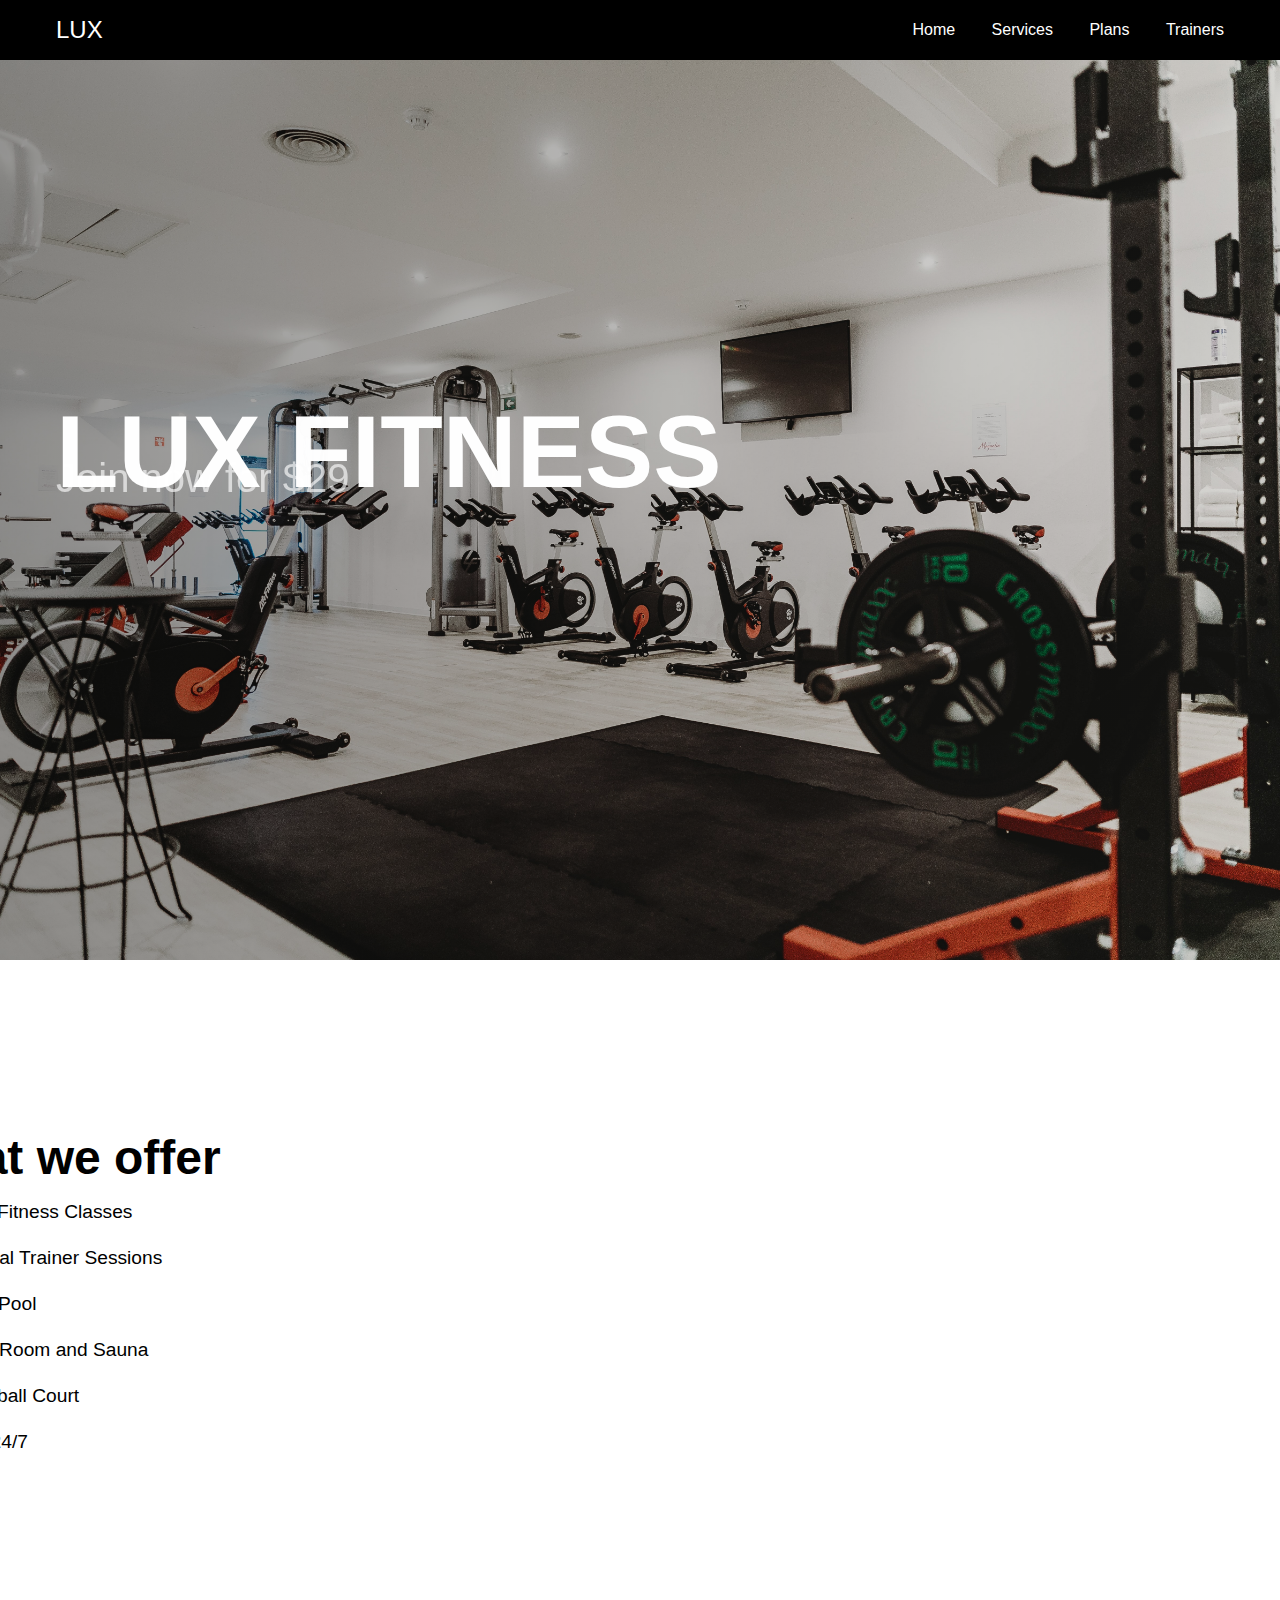
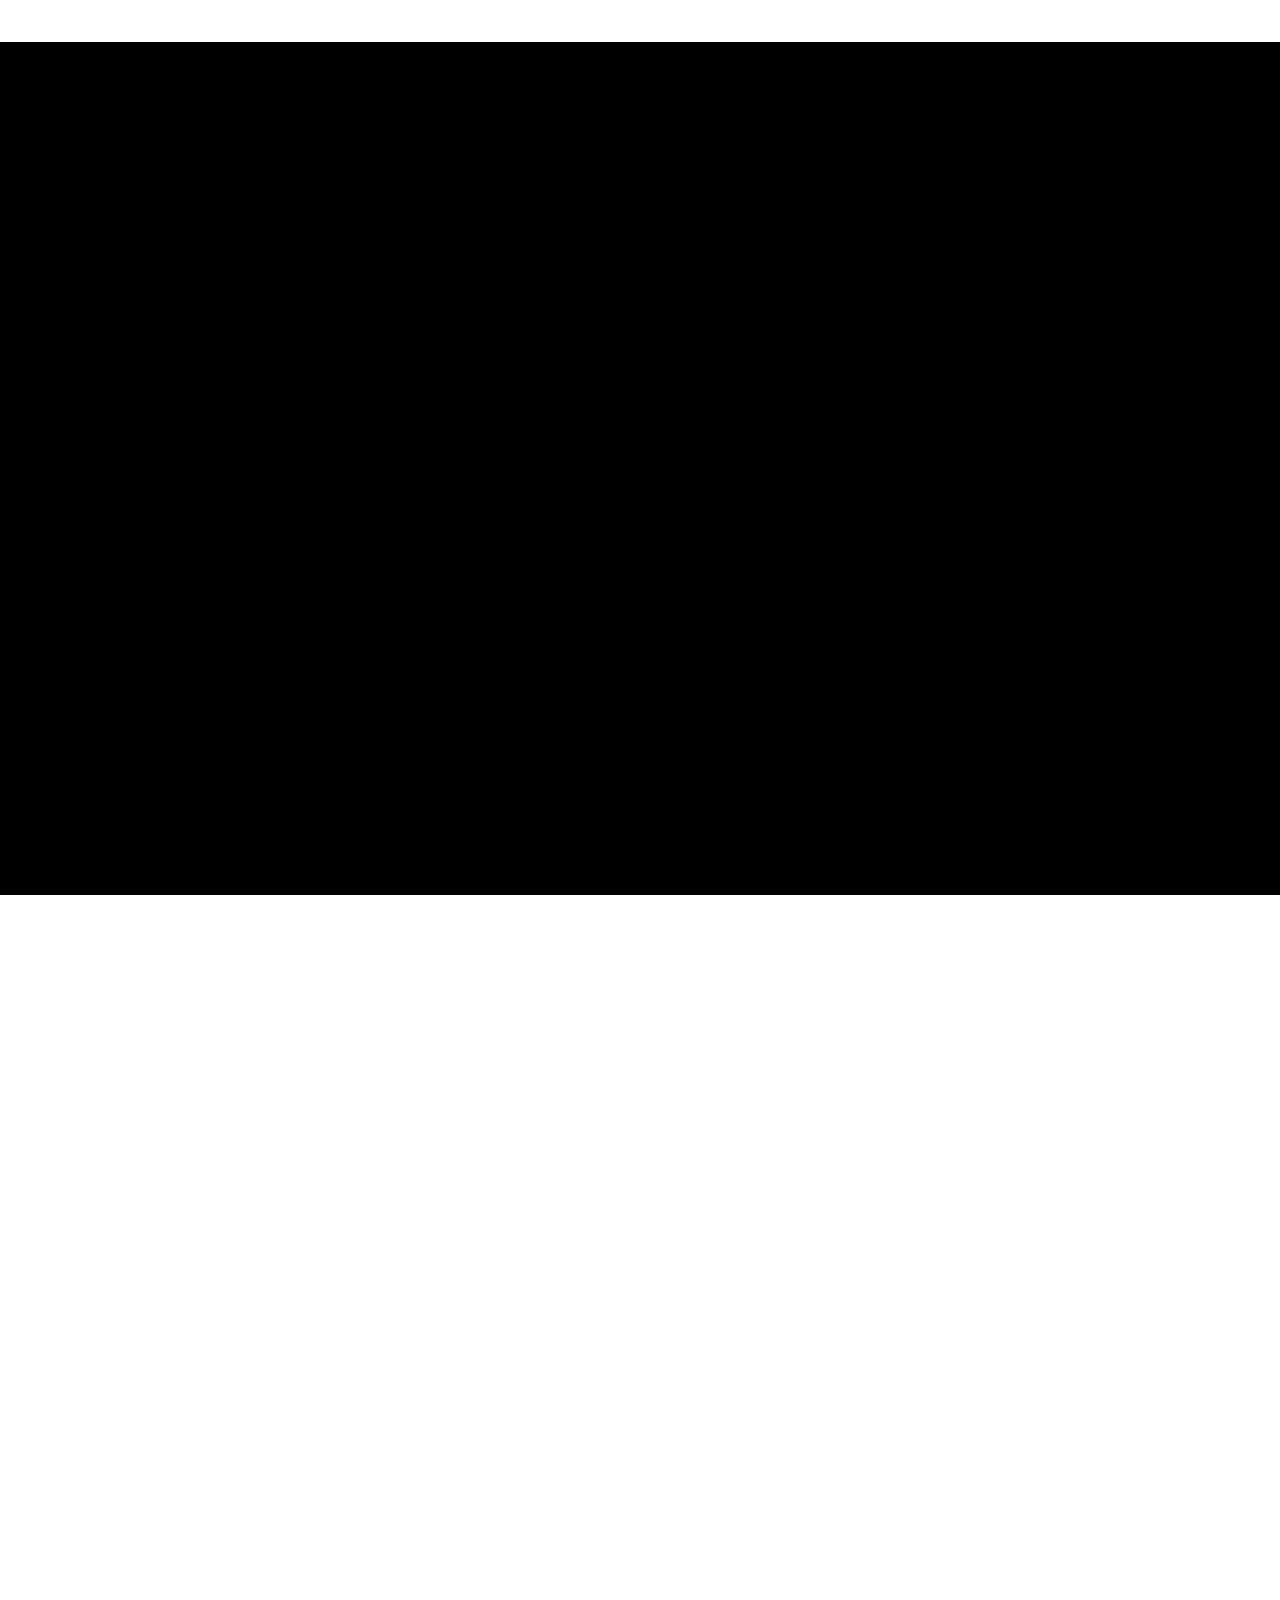
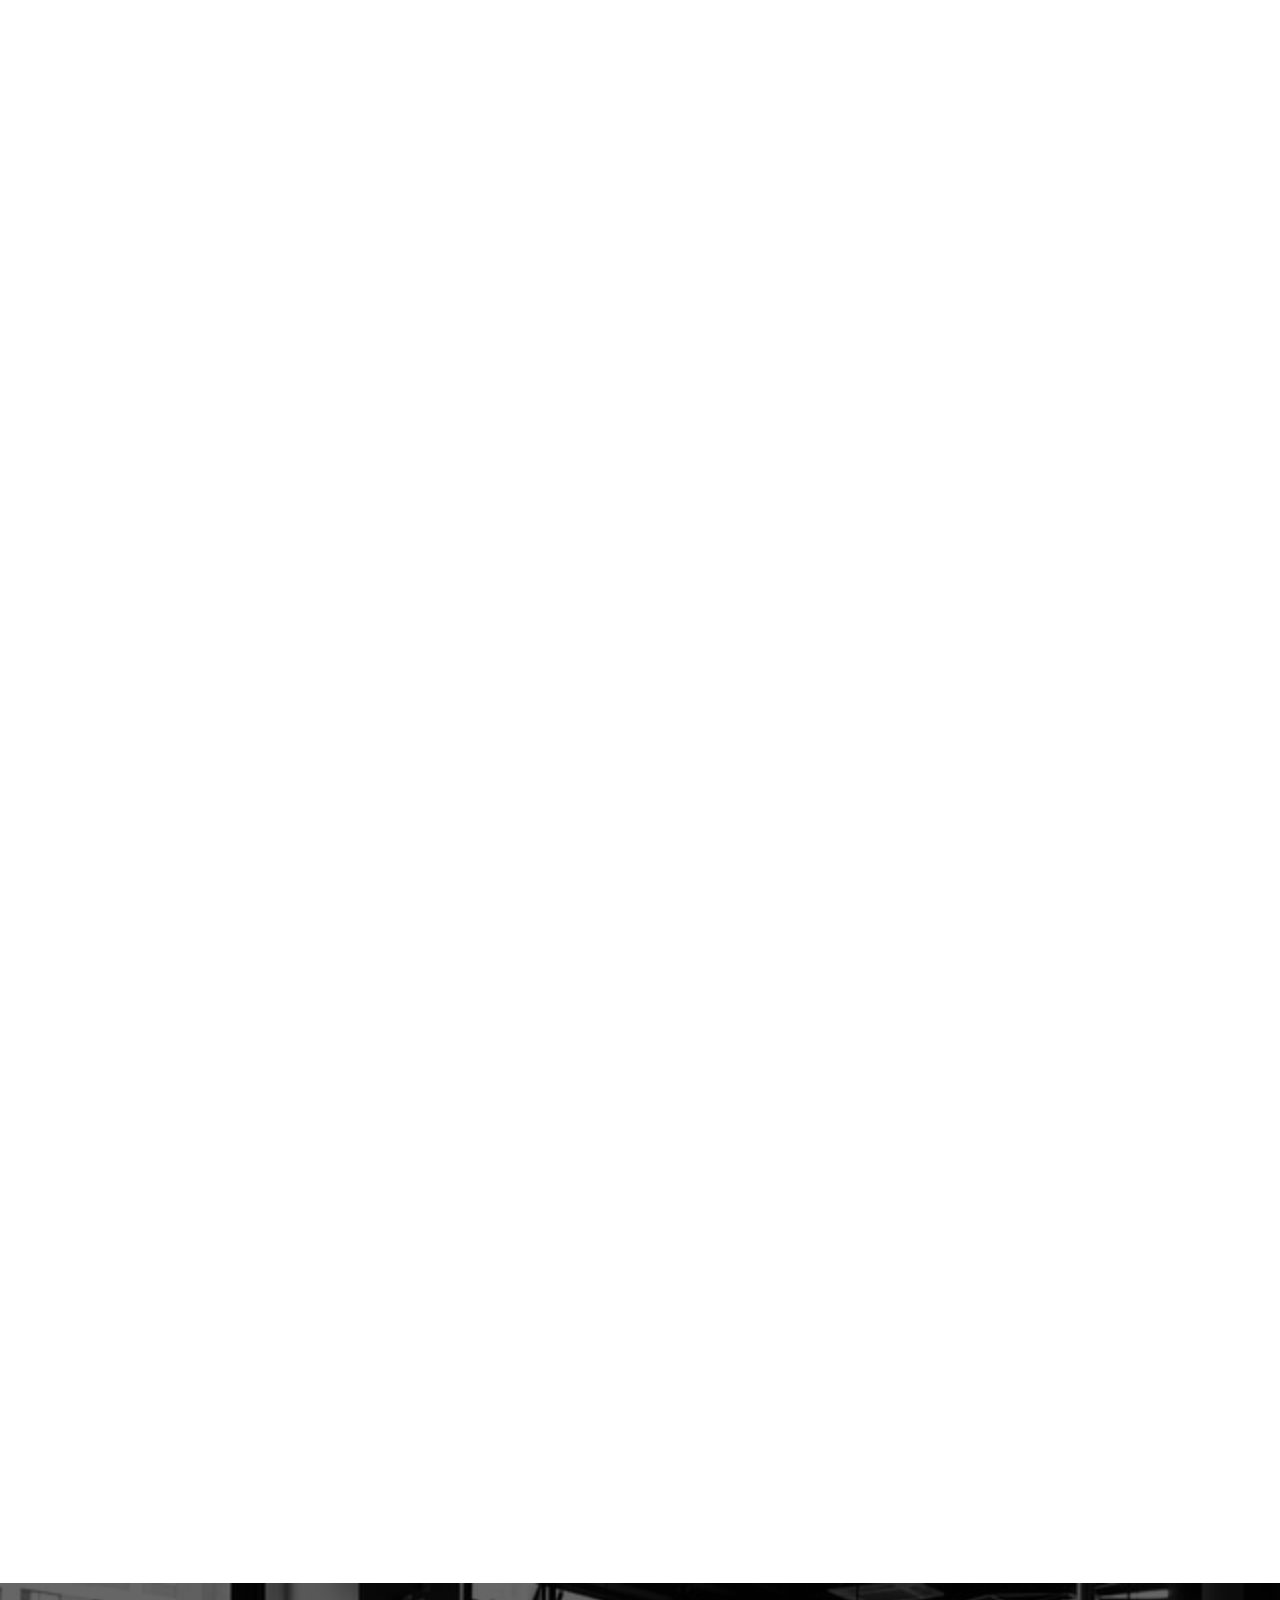
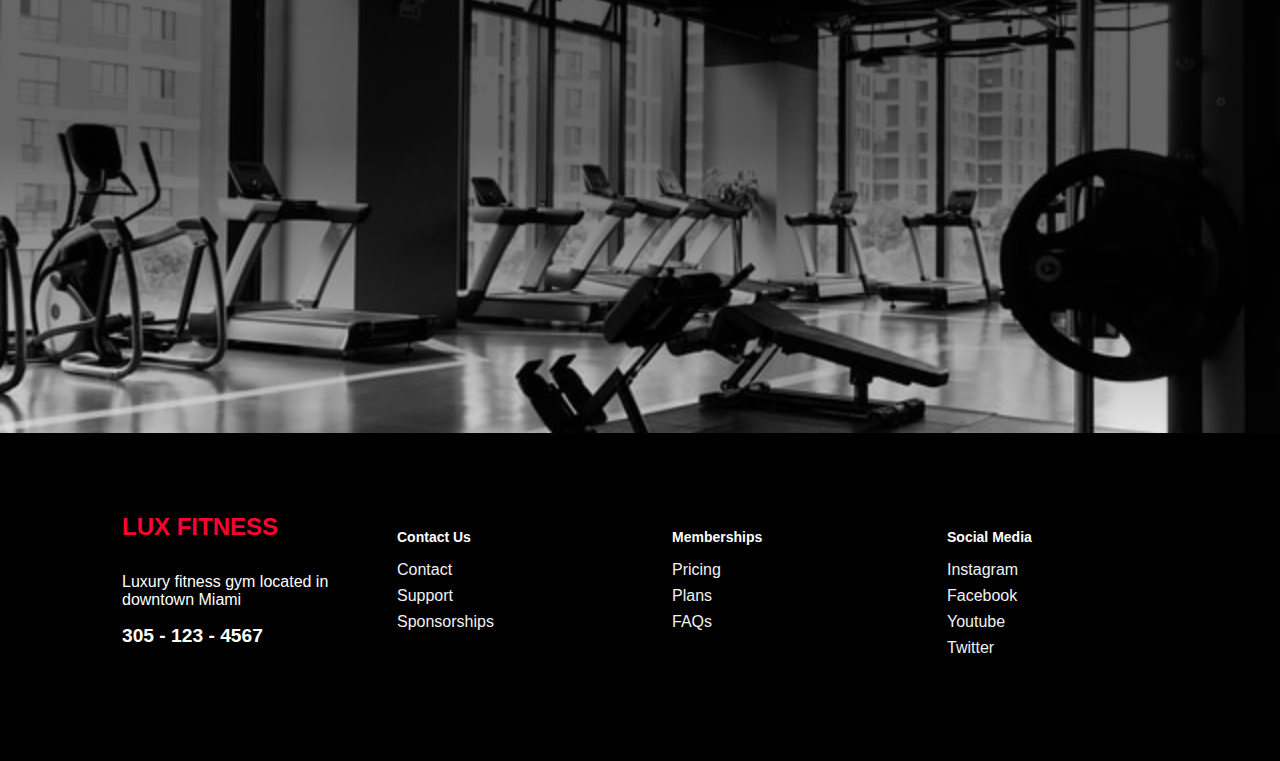
<file: index.html>
<!DOCTYPE html>
<html lang="en">
<head>
    <meta charset="UTF-8">
    <meta http-equiv="X-UA-Compatible" content="IE=edge">
    <meta name="viewport" content="width=device-width, initial-scale=1.0">
    <title>Lux Fitness Gym </title>
    <link rel="stylesheet" href="./fontawesome-free-5.15.3-web/css/all.min.css">
    <link rel="stylesheet" href="style.css">
</head>
<body>
  <!-- Navbar Section -->
  <nav class="navbar js--nav">
      <a href="/" class="navbar__logo">LUX</a>
      <div class="navbar__toggle" id="mobile-menu">
          <span class="bar"></span>
          <span class="bar"></span>
          <span class="bar"></span>
      </div>
      <div class="navbar__menu">
          <a href="/" class="navbar__link">Home</a>
          <a href="/services.html" class="navbar__link">Services</a>
          <a href="/plans.html" class="navbar__link">Plans</a>
          <a href="/trainers.html" class="navbar__link">Trainers</a>
      </div>
  </nav>

  <!-- Hero Section -->
  <div class="hero">
      <div class="hero__content">
          <h1 class="animate-hero">Lux Fitness</h1>
          <p class="animate-hero">Join now for $29</p>
          <a href="#services" class="button animate-hero">Get Started</a>
      </div>
  </div>

  <!-- Services Section -->
  <div class="services js--fixed-nav" id="services">
      <div class="services__container">
          <div class="">
              <p class="topline animate-services">Features</p>
              <h1 class="services__heading animate-services">What we offer</h1>
              <div class="services__features">
                <p class="services__feature animate-services">
                    <i class="fas fa-check-circle"></i> Group Fitness Classes
                </p>
                <p class="services__feature animate-services">
                    <i class="fas fa-check-circle"></i> Personal Trainer Sessions
                </p>
                <p class="services__feature animate-services">
                    <i class="fas fa-check-circle"></i> Indoor Pool
                </p>
                <p class="services__feature animate-services">
                    <i class="fas fa-check-circle"></i> Steam Room and Sauna
                </p>
                <p class="services__feature animate-services">
                    <i class="fas fa-check-circle"></i> Basketball Court
                </p>
                <p class="services__feature animate-services">
                    <i class="fas fa-check-circle"></i> Open 24/7
                </p>
              </div>   
          </div>

          <div>
              <img src="./images/gym-2.jpg" alt="Gym" class="services__img animate-img">
          </div>

      </div>
  </div>

  <!-- Membership Section -->
  <div class="memberships">
      <h1 class="animate-membership">View Our Plans</h1>
      <p class="membership__desc animate-membership">Get started today and get 25% off your first month. </p>
      <div class="membership__wrapper">
          <div class="membership__card animate-card">
              <div class="membership__title">
                  <i class="fas fa-dumbbell card-icon"></i>
                  <h3>Starter</h3>
              </div>
              <div class="membership__perks">
                  <p>Get access to the entire gym</p>
                  <p>$29 per month</p>
              </div>
              <a href="/" class="button">Sign Up</a>
          </div> 
          
          <div class="membership__card animate-card">
              <div class="membership__title">
                  <i class="fas fa-bicycle card-icon"></i>
                  <h3>Silver</h3>
              </div>
              <div class="membership__perks">
                  <p>Get access to the entire gym</p>
                  <p>Group Fitness Classes</p>
                  <p>$49 per month</p>
              </div>
              <a href="/" class="button">Sign Up</a>
          </div> 
          
          <div class="membership__card animate-card">
              <div class="membership__title">
                  <i class="fas fa-dumbbell card-icon"></i>
                  <h3>Gold</h3>
              </div>
              <div class="membership__perks">
                  <p>Get access to the entire gym</p>
                  <p>Group Fitness Classes</p>
                  <p>Private Personal Training</p>
                  <p>$99 per month</p>
              </div>
              <a href="/" class="button">Sign Up</a>
          </div> 
      </div>
  </div>

  <!-- Team Section -->
  <div class="team">
      <div class="team__wrapper">
          <div class="team__text animate-team">
              <p class="topline">Private Coaching</p>
              <h1>Meet our Trainers</h1>
              <p class="team__desc">
                  All of our trainers have over 30 years of experience combined. 
                  Each trainer specializes in strength and mobility workouts. 
              </p>
          </div>
          
          <div class="team__text animate-team">
              <p class="topline">Free Trial</p>
              <h1>7 Day Trial </h1>
              <p class="team__desc">
                  You can work with each trainer for up to 7 days for free in order to see if they are a good fit for your goals.  
              </p>
          </div>

          <div class="team__card animate-team">
              <p>Kyle</p>
              <img src="./images/person-5.jpg" alt="person" class="team__img">
          </div>

          <div class="team__card animate-team">
              <p>Becky</p>
              <img src="./images/person-2.jpg" alt="person" class="team__img">
          </div>

          <div class="team__card animate-team">
              <p>Troy</p>
              <img src="./images/person-7.jpg" alt="person" class="team__img">
          </div>

          <div class="team__card animate-team">
              <p>Kate</p>
              <img src="./images/person-4.jpg" alt="person" class="team__img">
          </div>
      </div>
  </div>

  <!-- Email Section -->
  <div class="email">
      <div class="email__content">
          <h1 class="animate-email">Get Access To Members Only Perks</h1>
          <p class="animate-email">Sign up to our newsletter to get $100 off your first personal training session! </p>
          <form action="#" class="animate-email">
              <div class="form__wrap">
                  <label for="email">
                      <input type="email" placeholder="Enter your email" id="email">
                  </label>
                  <button class="button" type="submit">Sign Up</button>
              </div>
          </form>
      </div>
  </div>

  <!-- Footer Section -->
  <div class="footer">
      <div class="footer__wrapper">
          <div class="footer__desc">
              <h1>LUX FITNESS</h1>
              <p>Luxury fitness gym located in downtown Miami</p>
              <p id="phone">305 - 123 - 4567</p>
          </div>
          <div class="footer__links">
              <h2 class="footer__title">Contact Us</h2>
              <a href="/services.html" class="footer__link">Contact</a>
              <a href="/services.html" class="footer__link">Support</a>
              <a href="/services.html" class="footer__link">Sponsorships</a>
          </div>
      </div>

      <div class="footer__wrapper">
        <div class="footer__links">
            <h2 class="footer__title">Memberships</h2>
            <a href="/services.html" class="footer__link">Pricing</a>
            <a href="/services.html" class="footer__link">Plans</a>
            <a href="/services.html" class="footer__link">FAQs</a>
        </div>

        <div class="footer__links">
            <h2 class="footer__title">Social Media</h2>
            <a href="/services.html" class="footer__link">Instagram</a>
            <a href="/services.html" class="footer__link">Facebook</a>
            <a href="/services.html" class="footer__link">Youtube</a>
            <a href="/services.html" class="footer__link">Twitter</a>
        </div>
      </div>
  </div>

  <script src="./jquery-3.5.1.min.js"></script>
  <script src="./jquery.waypoints.min.js"></script>
  <script src="./gsap-minified/gsap.min.js"></script>
  <script src="./gsap-minified/ScrollTrigger.min.js"></script>
  <script src="./gsap-minified/ScrollToPlugin.min.js"></script>
  <script src="app.js"></script>
</body>
</html>
</file>
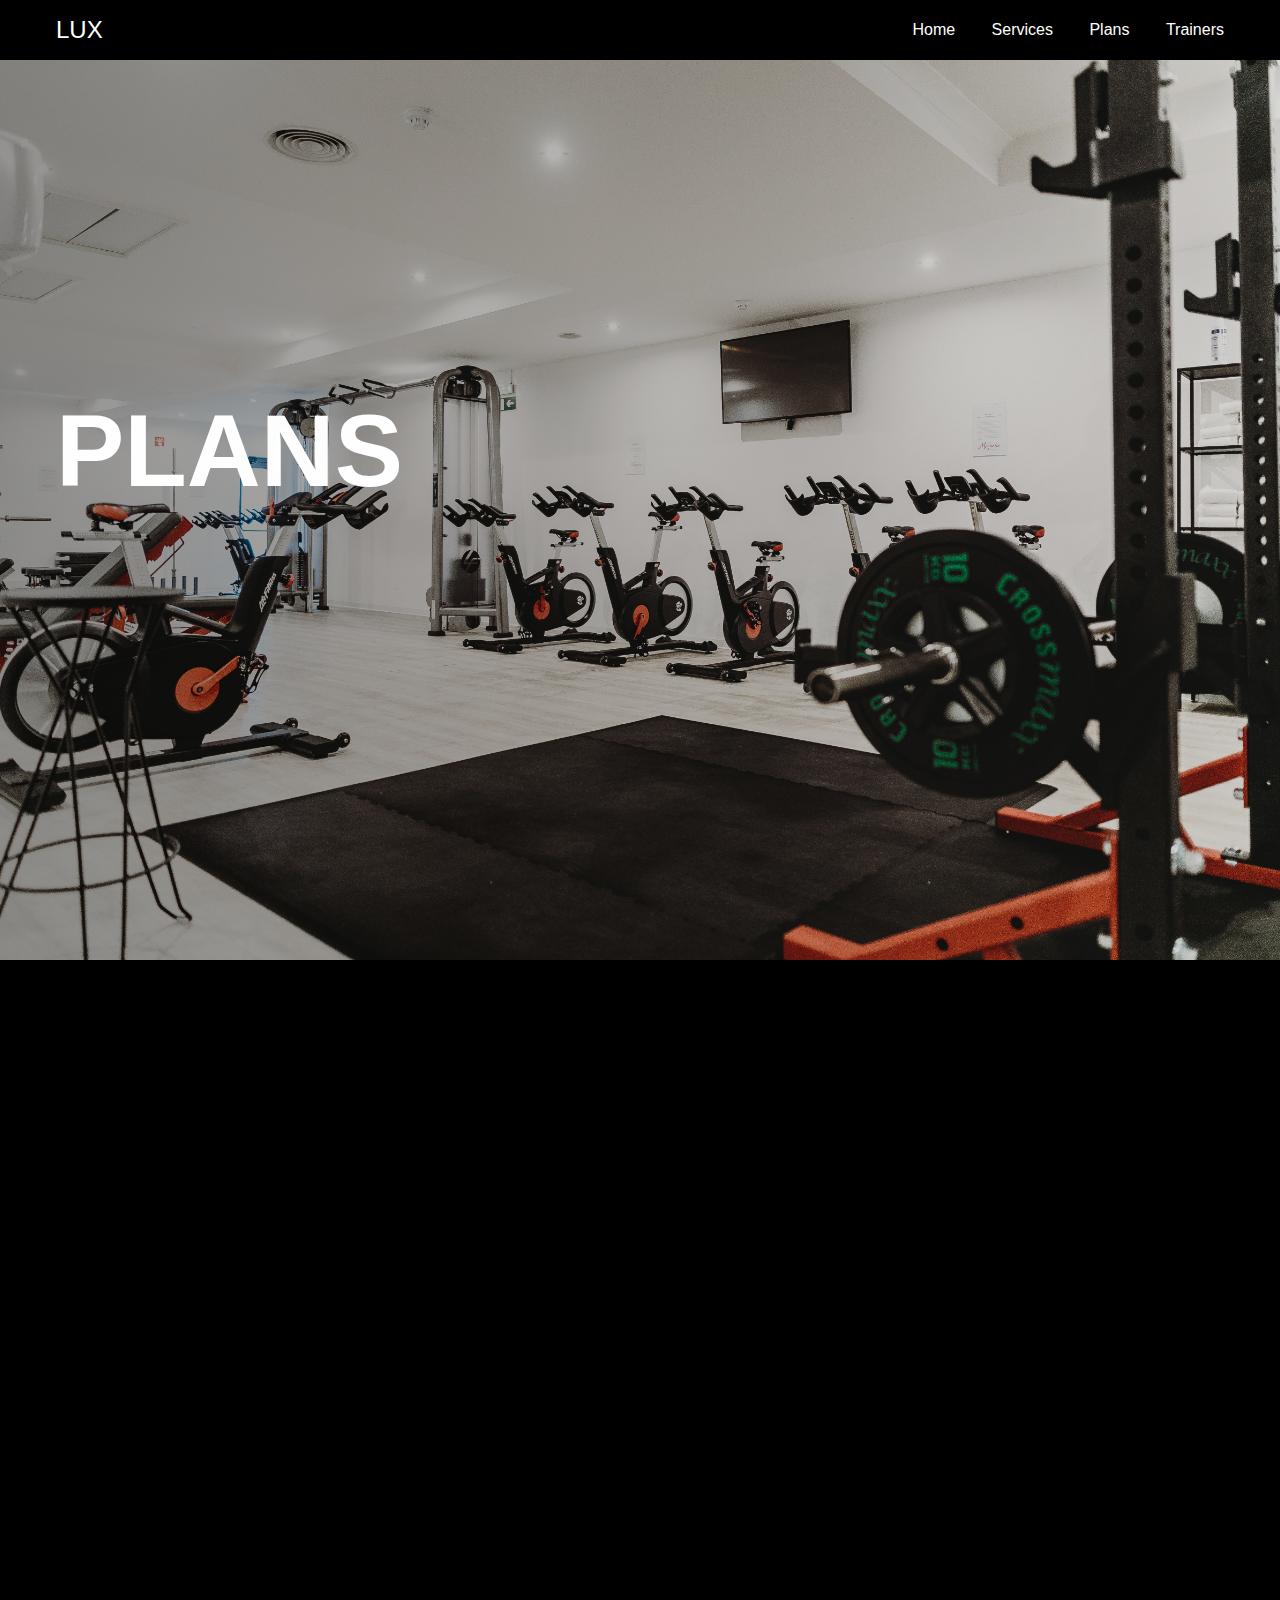
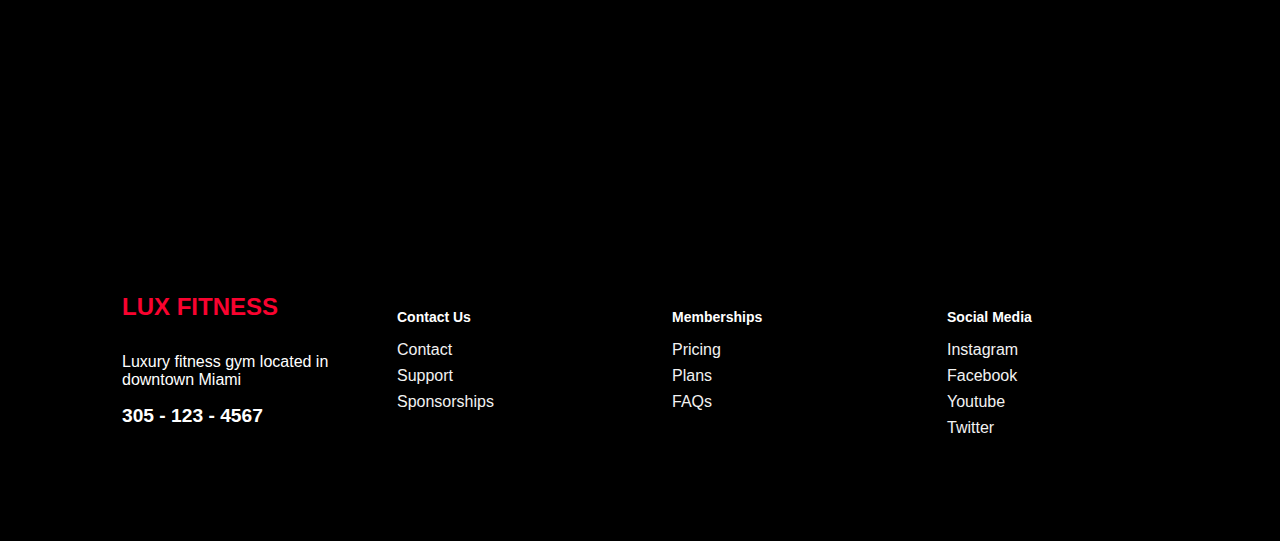
<file: plans.html>
<!DOCTYPE html>
<html lang="en">
<head>
    <meta charset="UTF-8">
    <meta http-equiv="X-UA-Compatible" content="IE=edge">
    <meta name="viewport" content="width=device-width, initial-scale=1.0">
    <title>Lux Fitness Gym </title>
    <link rel="stylesheet" href="./fontawesome-free-5.15.3-web/css/all.min.css">
    <link rel="stylesheet" href="style.css">
</head>
<body>
  <!-- Navbar Section -->
  <nav class="navbar js--nav">
      <a href="/" class="navbar__logo">LUX</a>
      <div class="navbar__toggle" id="mobile-menu">
          <span class="bar"></span>
          <span class="bar"></span>
          <span class="bar"></span>
      </div>
      <div class="navbar__menu">
          <a href="/" class="navbar__link">Home</a>
          <a href="/services.html" class="navbar__link">Services</a>
          <a href="/plans.html" class="navbar__link">Plans</a>
          <a href="/trainers.html" class="navbar__link">Trainers</a>
      </div>
  </nav>

   <!-- Hero Section -->
    <div class="hero">
        <div class="hero__content">
            <h1 class="animate-hero">PLANS</h1>
            <p class="animate-hero">&nbsp;</p>
            <a href="#memberships" class="button animate-hero"><i class="fas fa-angle-double-down"></i></a>
        </div>
    </div>

    
    <!-- Membership Section -->
    <div class="memberships js--fixed-nav" id="memberships">
        <h1 class="animate-membership">View Our Plans</h1>
        <p class="membership__desc animate-membership">Get started today and get 25% off your first month. </p>
        <div class="membership__wrapper">
            <div class="membership__card animate-card">
                <div class="membership__title">
                    <i class="fas fa-dumbbell card-icon"></i>
                    <h3>Starter</h3>
                </div>
                <div class="membership__perks">
                    <p>Get access to the entire gym</p>
                    <p>$29 per month</p>
                </div>
                <a href="/" class="button">Sign Up</a>
            </div> 
            
            <div class="membership__card animate-card">
                <div class="membership__title">
                    <i class="fas fa-bicycle card-icon"></i>
                    <h3>Silver</h3>
                </div>
                <div class="membership__perks">
                    <p>Get access to the entire gym</p>
                    <p>Group Fitness Classes</p>
                    <p>$49 per month</p>
                </div>
                <a href="/" class="button">Sign Up</a>
            </div> 
            
            <div class="membership__card animate-card">
                <div class="membership__title">
                    <i class="fas fa-dumbbell card-icon"></i>
                    <h3>Gold</h3>
                </div>
                <div class="membership__perks">
                    <p>Get access to the entire gym</p>
                    <p>Group Fitness Classes</p>
                    <p>Private Personal Training</p>
                    <p>$99 per month</p>
                </div>
                <a href="/" class="button">Sign Up</a>
            </div> 
        </div>
    </div>
  
 

  <!-- Footer Section -->
  <div class="footer">
      <div class="footer__wrapper">
          <div class="footer__desc">
              <h1>LUX FITNESS</h1>
              <p>Luxury fitness gym located in downtown Miami</p>
              <p id="phone">305 - 123 - 4567</p>
          </div>
          <div class="footer__links">
              <h2 class="footer__title">Contact Us</h2>
              <a href="/services.html" class="footer__link">Contact</a>
              <a href="/services.html" class="footer__link">Support</a>
              <a href="/services.html" class="footer__link">Sponsorships</a>
          </div>
      </div>

      <div class="footer__wrapper">
        <div class="footer__links">
            <h2 class="footer__title">Memberships</h2>
            <a href="/services.html" class="footer__link">Pricing</a>
            <a href="/services.html" class="footer__link">Plans</a>
            <a href="/services.html" class="footer__link">FAQs</a>
        </div>

        <div class="footer__links">
            <h2 class="footer__title">Social Media</h2>
            <a href="/services.html" class="footer__link">Instagram</a>
            <a href="/services.html" class="footer__link">Facebook</a>
            <a href="/services.html" class="footer__link">Youtube</a>
            <a href="/services.html" class="footer__link">Twitter</a>
        </div>
      </div>
  </div>

  <script src="./jquery-3.5.1.min.js"></script>
  <script src="./jquery.waypoints.min.js"></script>
  <script src="./gsap-minified/gsap.min.js"></script>
  <script src="./gsap-minified/ScrollTrigger.min.js"></script>
  <script src="./gsap-minified/ScrollToPlugin.min.js"></script>
  <script src="app.js"></script>
</body>
</html>
</file>
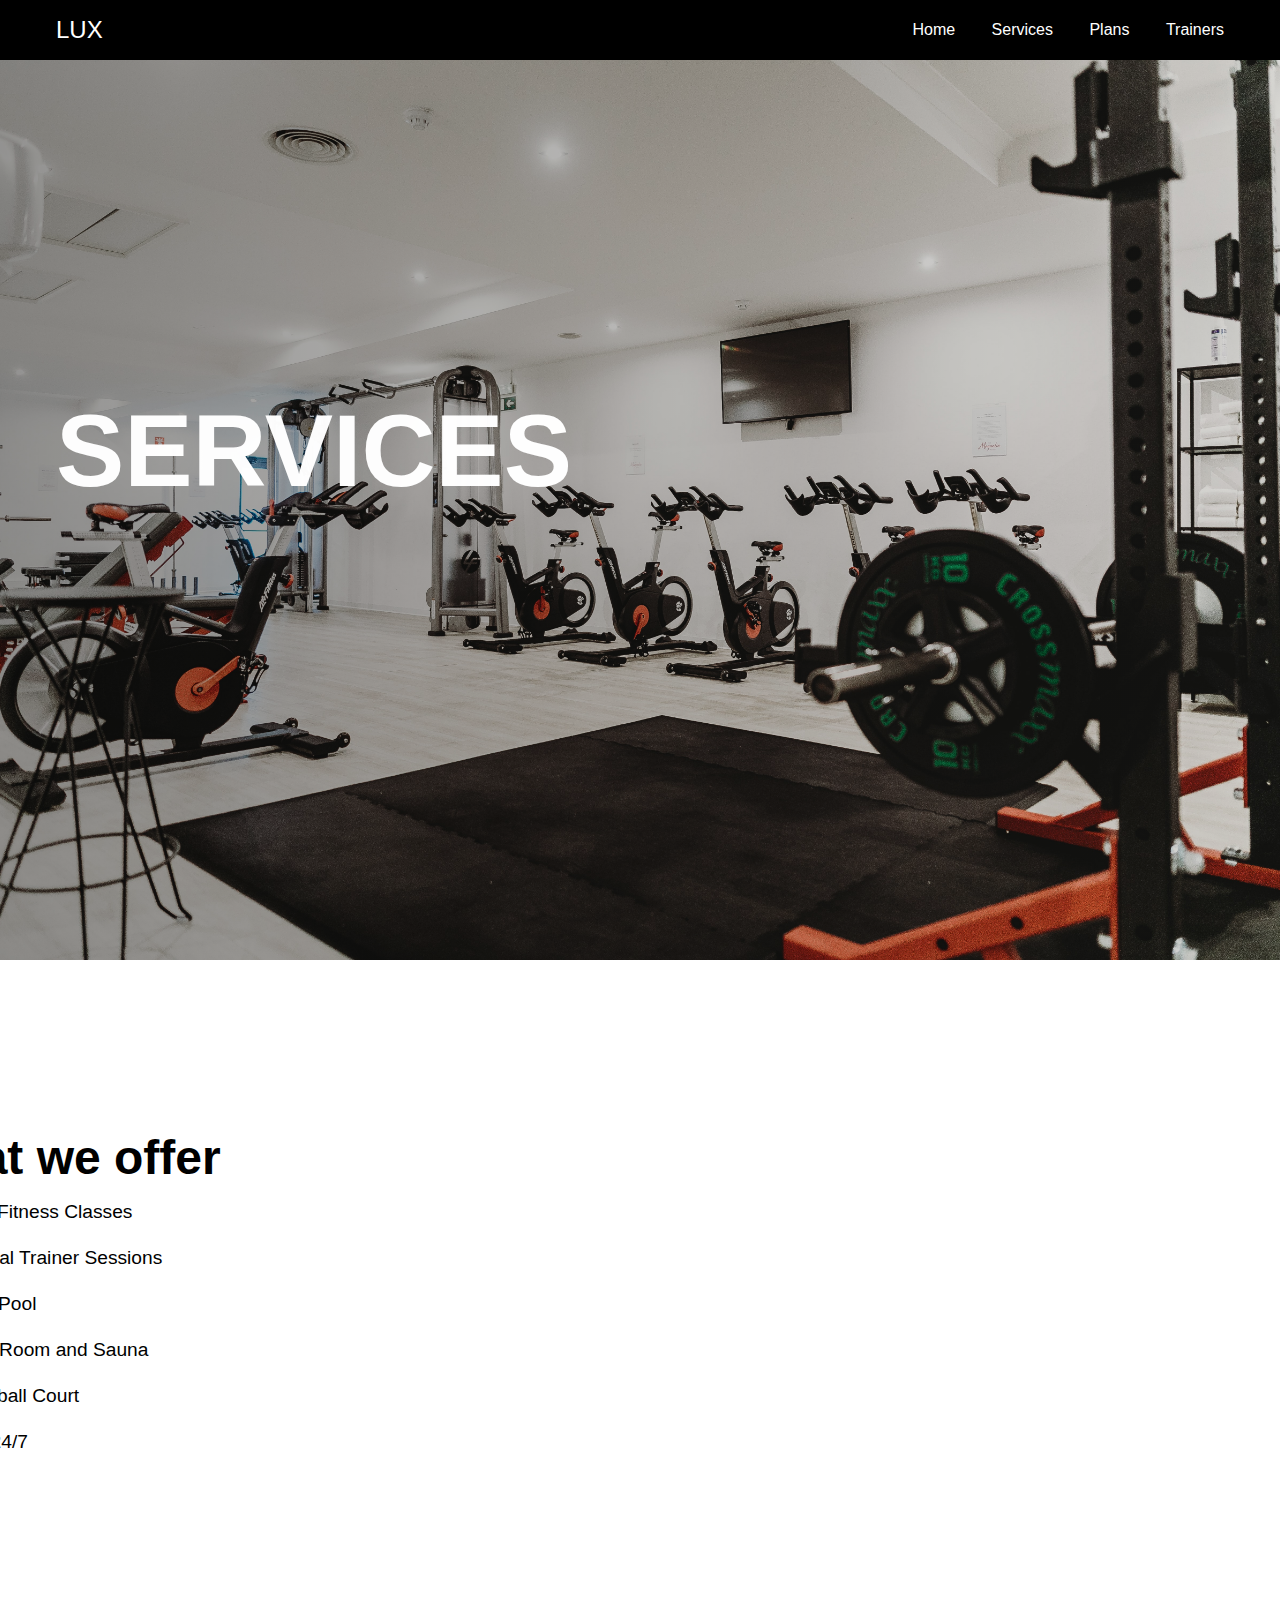
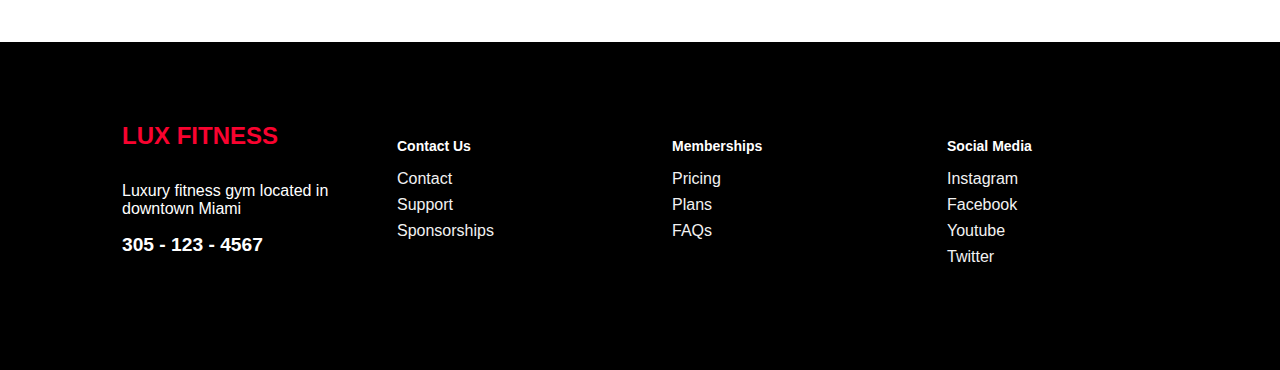
<file: services.html>
<!DOCTYPE html>
<html lang="en">
<head>
    <meta charset="UTF-8">
    <meta http-equiv="X-UA-Compatible" content="IE=edge">
    <meta name="viewport" content="width=device-width, initial-scale=1.0">
    <title>Lux Fitness Gym </title>
    <link rel="stylesheet" href="./fontawesome-free-5.15.3-web/css/all.min.css">
    <link rel="stylesheet" href="style.css">
</head>
<body>
  <!-- Navbar Section -->
  <nav class="navbar js--nav">
      <a href="/" class="navbar__logo">LUX</a>
      <div class="navbar__toggle" id="mobile-menu">
          <span class="bar"></span>
          <span class="bar"></span>
          <span class="bar"></span>
      </div>
      <div class="navbar__menu">
          <a href="/" class="navbar__link">Home</a>
          <a href="/services.html" class="navbar__link">Services</a>
          <a href="/plans.html" class="navbar__link">Plans</a>
          <a href="/trainers.html" class="navbar__link">Trainers</a>
      </div>
  </nav>

  <!-- Hero Section -->
    <div class="hero">
        <div class="hero__content">
            <h1 class="animate-hero">Services</h1>
            <p class="animate-hero">&nbsp;</p>
            <a href="#services" class="button animate-hero link-services-below"><i class="fas fa-angle-double-down"></i></a>
        </div>
    </div>

    <!-- Services Section -->
    <div class="services js--fixed-nav" id="services">
        <div class="services__container">
            <div class="">
                <p class="topline animate-services">Features</p>
                <h1 class="services__heading animate-services">What we offer</h1>
                <div class="services__features">
                <p class="services__feature animate-services">
                    <i class="fas fa-check-circle"></i> Group Fitness Classes
                </p>
                <p class="services__feature animate-services">
                    <i class="fas fa-check-circle"></i> Personal Trainer Sessions
                </p>
                <p class="services__feature animate-services">
                    <i class="fas fa-check-circle"></i> Indoor Pool
                </p>
                <p class="services__feature animate-services">
                    <i class="fas fa-check-circle"></i> Steam Room and Sauna
                </p>
                <p class="services__feature animate-services">
                    <i class="fas fa-check-circle"></i> Basketball Court
                </p>
                <p class="services__feature animate-services">
                    <i class="fas fa-check-circle"></i> Open 24/7
                </p>
                </div>   
            </div>

            <div>
                <img src="./images/gym-2.jpg" alt="Gym" class="services__img animate-img">
            </div>

        </div>
    </div>

  
 

  <!-- Footer Section -->
  <div class="footer">
      <div class="footer__wrapper">
          <div class="footer__desc">
              <h1>LUX FITNESS</h1>
              <p>Luxury fitness gym located in downtown Miami</p>
              <p id="phone">305 - 123 - 4567</p>
          </div>
          <div class="footer__links">
              <h2 class="footer__title">Contact Us</h2>
              <a href="/services.html" class="footer__link">Contact</a>
              <a href="/services.html" class="footer__link">Support</a>
              <a href="/services.html" class="footer__link">Sponsorships</a>
          </div>
      </div>

      <div class="footer__wrapper">
        <div class="footer__links">
            <h2 class="footer__title">Memberships</h2>
            <a href="/services.html" class="footer__link">Pricing</a>
            <a href="/services.html" class="footer__link">Plans</a>
            <a href="/services.html" class="footer__link">FAQs</a>
        </div>

        <div class="footer__links">
            <h2 class="footer__title">Social Media</h2>
            <a href="/services.html" class="footer__link">Instagram</a>
            <a href="/services.html" class="footer__link">Facebook</a>
            <a href="/services.html" class="footer__link">Youtube</a>
            <a href="/services.html" class="footer__link">Twitter</a>
        </div>
      </div>
  </div>

  <script src="./jquery-3.5.1.min.js"></script>
  <script src="./jquery.waypoints.min.js"></script>
  <script src="./gsap-minified/gsap.min.js"></script>
  <script src="./gsap-minified/ScrollTrigger.min.js"></script>
  <script src="./gsap-minified/ScrollToPlugin.min.js"></script>
  <script src="app.js"></script>
</body>
</html>
</file>
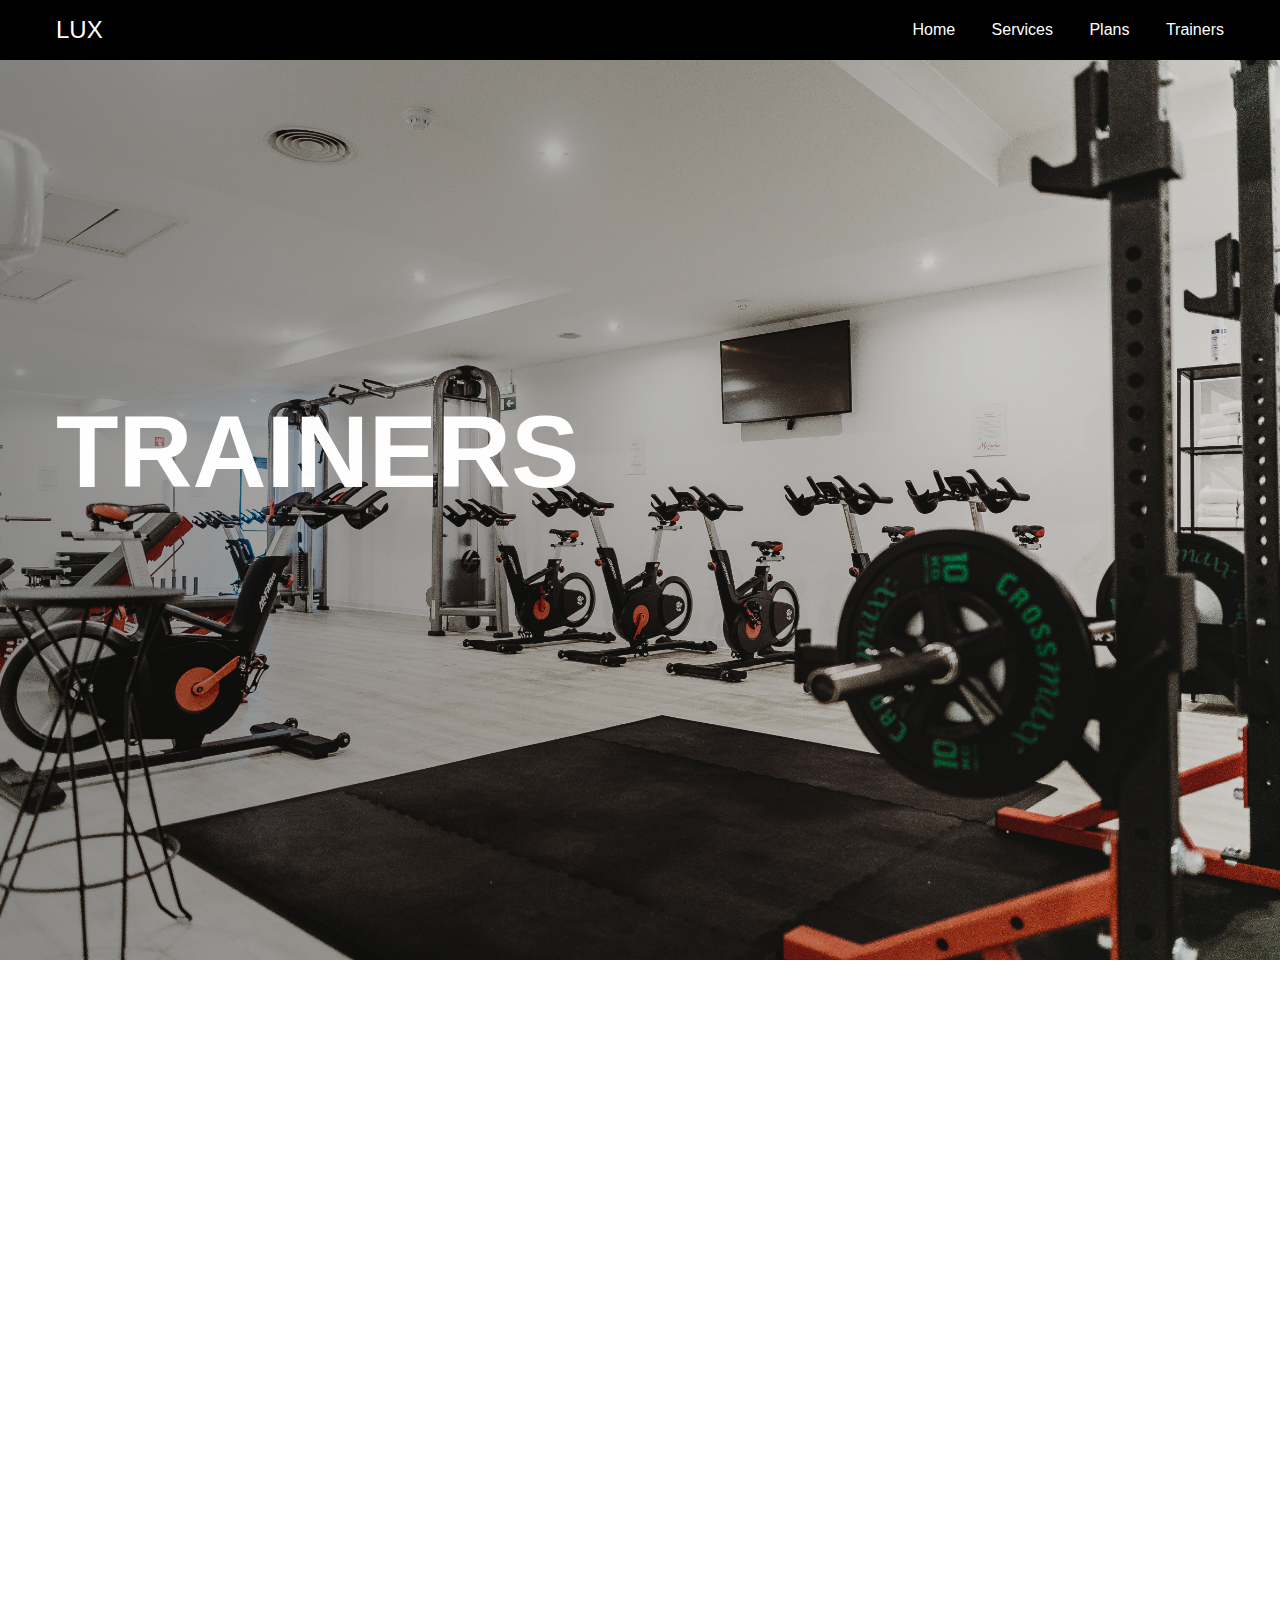
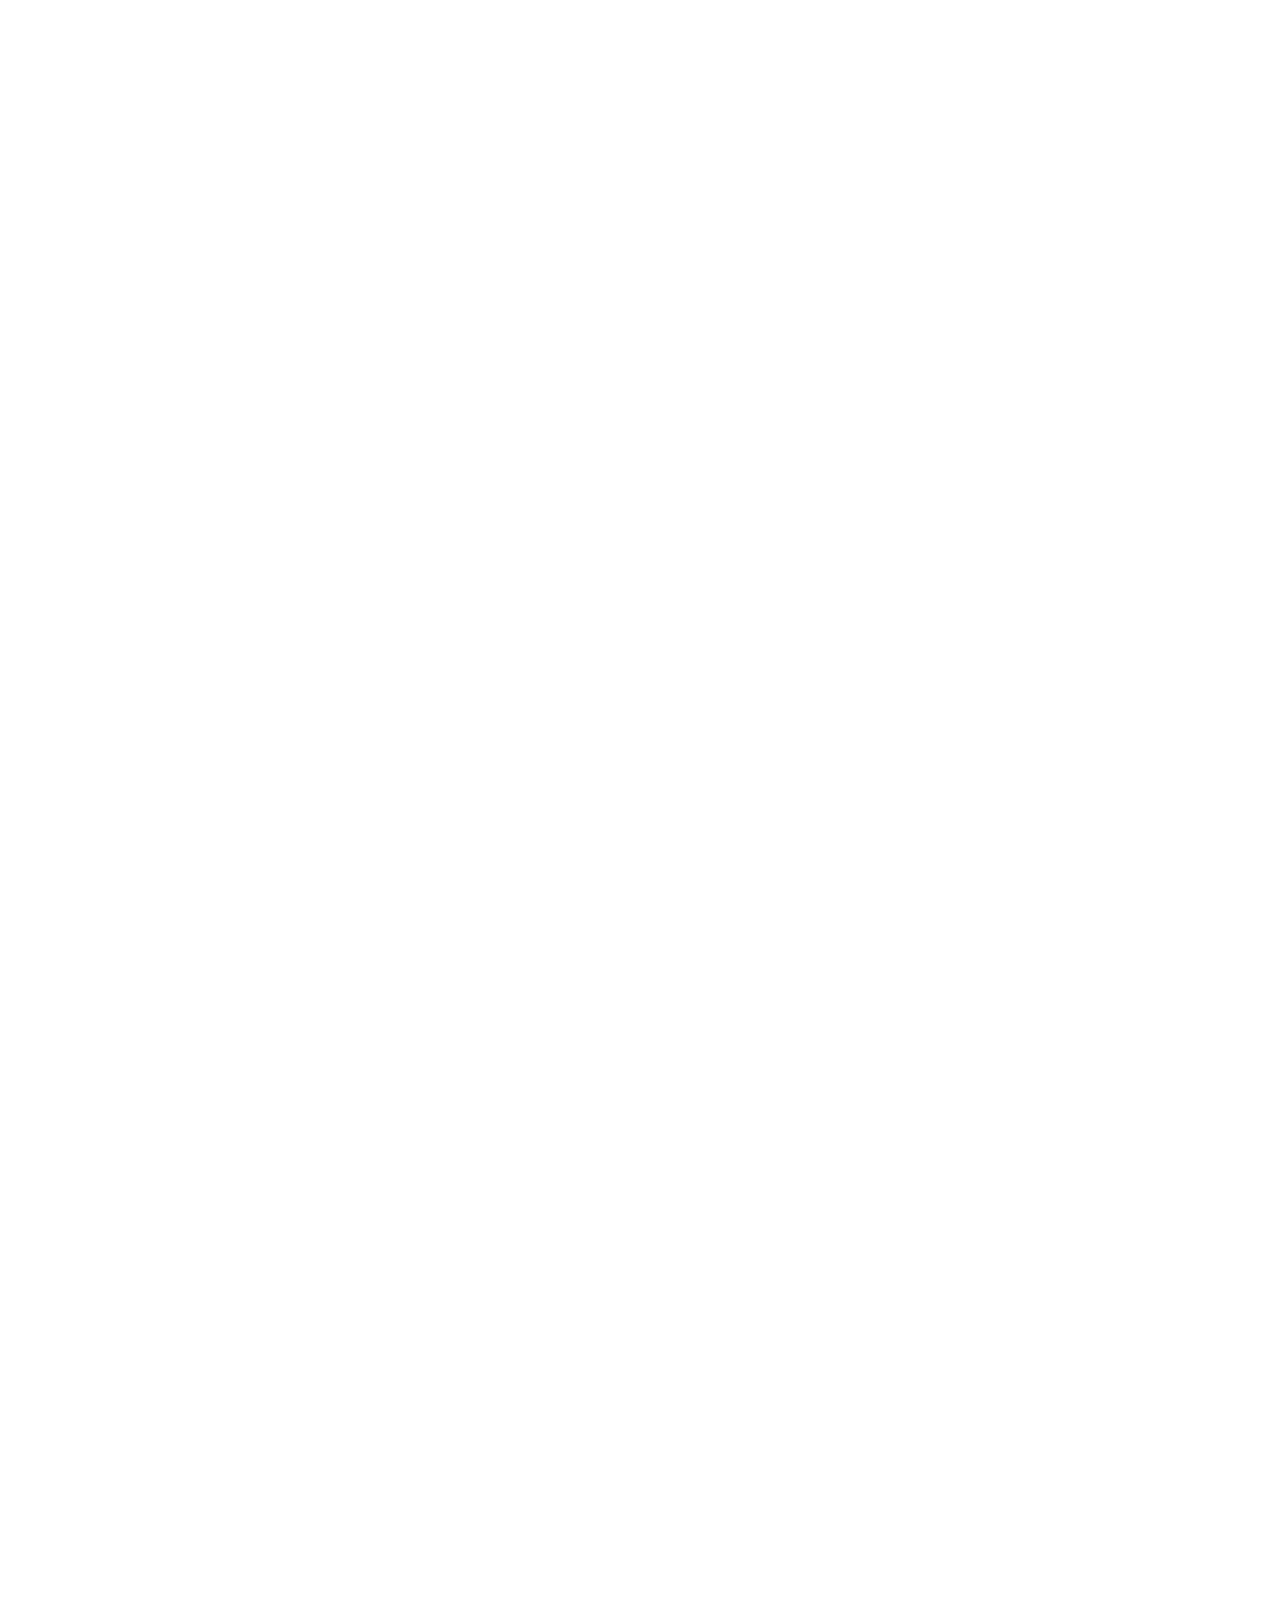
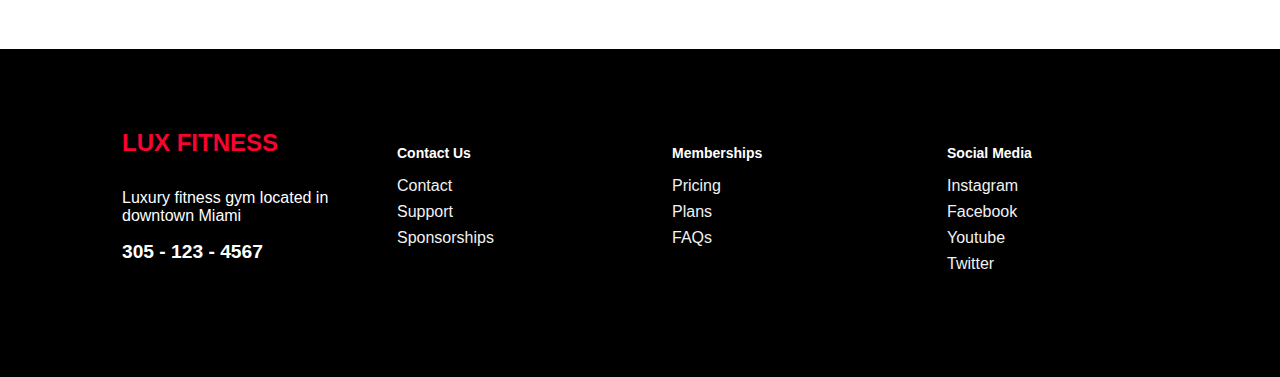
<file: trainers.html>
<!DOCTYPE html>
<html lang="en">
<head>
    <meta charset="UTF-8">
    <meta http-equiv="X-UA-Compatible" content="IE=edge">
    <meta name="viewport" content="width=device-width, initial-scale=1.0">
    <title>Lux Fitness Gym </title>
    <link rel="stylesheet" href="./fontawesome-free-5.15.3-web/css/all.min.css">
    <link rel="stylesheet" href="style.css">
</head>
<body>
  <!-- Navbar Section -->
  <nav class="navbar js--nav">
      <a href="/" class="navbar__logo">LUX</a>
      <div class="navbar__toggle" id="mobile-menu">
          <span class="bar"></span>
          <span class="bar"></span>
          <span class="bar"></span>
      </div>
      <div class="navbar__menu">
          <a href="/" class="navbar__link">Home</a>
          <a href="/services.html" class="navbar__link">Services</a>
          <a href="/plans.html" class="navbar__link">Plans</a>
          <a href="/trainers.html" class="navbar__link">Trainers</a>
      </div>
  </nav>

  <!-- Hero Section -->
    <div class="hero">
        <div class="hero__content">
            <h1 class="animate-hero">Trainers</h1>
            <p class="animate-hero">&nbsp;</p>
            <a href="#team" class="button animate-hero"><i class="fas fa-angle-double-down"></i></a>
        </div>
    </div>

    <!-- Team Section -->
    <div class="team js--fixed-nav" id="team">
        <div class="team__wrapper">
            <div class="team__text animate-team">
                <p class="topline">Private Coaching</p>
                <h1>Meet our Trainers</h1>
                <p class="team__desc">
                    All of our trainers have over 30 years of experience combined. 
                    Each trainer specializes in strength and mobility workouts. 
                </p>
            </div>
            
            <div class="team__text animate-team">
                <p class="topline">Free Trial</p>
                <h1>7 Day Trial </h1>
                <p class="team__desc">
                    You can work with each trainer for up to 7 days for free in order to see if they are a good fit for your goals.  
                </p>
            </div>
  
            <div class="team__card animate-team">
                <p>Kyle</p>
                <img src="./images/person-5.jpg" alt="person" class="team__img">
            </div>
  
            <div class="team__card animate-team">
                <p>Becky</p>
                <img src="./images/person-2.jpg" alt="person" class="team__img">
            </div>
  
            <div class="team__card animate-team">
                <p>Troy</p>
                <img src="./images/person-7.jpg" alt="person" class="team__img">
            </div>
  
            <div class="team__card animate-team">
                <p>Kate</p>
                <img src="./images/person-4.jpg" alt="person" class="team__img">
            </div>
        </div>
    </div>
  
 

  <!-- Footer Section -->
  <div class="footer">
      <div class="footer__wrapper">
          <div class="footer__desc">
              <h1>LUX FITNESS</h1>
              <p>Luxury fitness gym located in downtown Miami</p>
              <p id="phone">305 - 123 - 4567</p>
          </div>
          <div class="footer__links">
              <h2 class="footer__title">Contact Us</h2>
              <a href="/services.html" class="footer__link">Contact</a>
              <a href="/services.html" class="footer__link">Support</a>
              <a href="/services.html" class="footer__link">Sponsorships</a>
          </div>
      </div>

      <div class="footer__wrapper">
        <div class="footer__links">
            <h2 class="footer__title">Memberships</h2>
            <a href="/services.html" class="footer__link">Pricing</a>
            <a href="/services.html" class="footer__link">Plans</a>
            <a href="/services.html" class="footer__link">FAQs</a>
        </div>

        <div class="footer__links">
            <h2 class="footer__title">Social Media</h2>
            <a href="/services.html" class="footer__link">Instagram</a>
            <a href="/services.html" class="footer__link">Facebook</a>
            <a href="/services.html" class="footer__link">Youtube</a>
            <a href="/services.html" class="footer__link">Twitter</a>
        </div>
      </div>
  </div>

  <script src="./jquery-3.5.1.min.js"></script>
  <script src="./jquery.waypoints.min.js"></script>
  <script src="./gsap-minified/gsap.min.js"></script>
  <script src="./gsap-minified/ScrollTrigger.min.js"></script>
  <script src="./gsap-minified/ScrollToPlugin.min.js"></script>
  <script src="app.js"></script>
</body>
</html>
</file>
<file: style.css>
:root{
    --red: #f9032f;
    --black: #000;
    --white: #fff;
}

*{
    box-sizing: border-box;
    margin: 0;
    padding: 0;
    font-family: "Poppins", sans-serif;
}

/* Navbar */
.fixed {
    position: fixed !important;
    top: 0;
    left: 0;
    width: 100%;
    z-index: 9999;
}

.navbar{
    background-color: var(--black);
    height: 60px;
    padding: 0.5rem calc((100vw - 1200px) /2);
    display: flex;
    justify-content: space-between;
    align-items: center;
    position: relative;
}

.navbar__logo {
    color: var(--white);
    text-decoration: none;
    padding-left: 1rem;
    font-size: 1.5rem;
}

.navbar__link {
    color: var(--white);
    text-decoration: none;
    padding: 0rem 1rem;
    transition: 0.3s ease;
}

.navbar__link:hover {
    color: var(--red);
}

@media screen and (max-width: 768px) {

    body.active {
        overflow-x: hidden;
        overflow-y: hidden;
    }

    .navbar__link{
        display: flex;
        align-items: center;
        justify-content: center;
    }

    .navbar__menu {
        display: grid;
        grid-template-columns: 1fr;
        grid-template-rows: repeat(4,100px);
        position: absolute;
        width: 100%;
        top: -1000px;
    }

    .navbar__menu.active {
        top: 100%;
        opacity: 1;
        z-index: 99;
        height: 100vh;
        font-size: 1.5rem;
        background-color: var(--black);
    }

    .navbar__toggle .bar {
        width: 25px;
        height: 3px;
        margin: 5px auto;
        transition: all 0.3s ease-in-out;
        background-color: var(--white);
        display: block;
        cursor: pointer;
    }

    #mobile-menu {
        position: absolute;
        top: 15%;
        right: 5%;
        transform: translate(5%, 20%);
    }

    #mobile-menu.is-active .bar:nth-child(2){
        opacity: 0;
    }

    #mobile-menu.is-active .bar:nth-child(1){
        transform: translateY(8px) rotate(45deg);
    }

    #mobile-menu.is-active .bar:nth-child(3){
        transform: translateY(-8px) rotate(-45deg);
    }

}

/* Hero Section */
    .hero {
        background-image: linear-gradient(to right, rgba(0,0,0,0.4), rgba(0,0,0,0.1)), url("./images/gym-1.jpg");
        background-size: cover;
        background-position: center;
        height: 100vh;
        padding: 0.5rem calc((100vw - 1200px) /2);
        display: flex;
        align-items: center;
        justify-content: flex-start;
    }

    .hero__content {
        color: var(--white);
        padding: 3rem 1rem;
        line-height: 1;
    }

    .hero__content h1 {
        font-size: clamp(3rem, 8vw, 7rem);
        text-transform: uppercase;
        margin-bottom: 0.5rem;
    }

    .hero__content p {
        font-size: clamp(1rem, 4vw, 2.5rem);
        margin-bottom: 3rem;
    }

    .button{
        padding: 1rem 3rem;
        border: none;
        background-color: var(--red);
        color: var(--white);
        font-size: 1rem;
        cursor: pointer;
        outline: none;
        text-decoration: none;
        border-radius: 4px;
        transition: 0.3s ease;
    }

    .button:hover {
        background-color: var(--black);
    }

/* Services Section */
.services {
    padding: 8rem calc((100vw - 1200px) /2);
}

.services__container {
    display: grid;
    grid-template-columns: 1fr 1fr;
    padding: 1rem;
}

.services__img {
    width: 100%;
    height: 100%;
}

.topline {
    color: var(--red);
    text-transform: uppercase;
    font-weight: bold;
    margin-bottom: 0.5rem;
}

.services__heading {
    font-size: clamp(2rem, 6vw, 3rem);
    margin-bottom: 1rem;
}

.services__features {
    list-style: none;
}

.services__feature {
    font-size: clamp(1rem, 5vw, 1.2rem);
    margin-bottom: 1.5rem;
}

.fa-check-circle {
    margin-right: 0.5rem;
    color: var(--red);
}

@media screen and (max-width: 768px) {
    .services__container {
        grid-template-columns: 1fr;
    }
}

/* Membership Section */
.memberships {
    background-color: var(--black);
    color: var(--white);
    padding: 6rem calc((100vw - 1100px) / 2);
    text-align: center;
}

.memberships h1 {
    margin-bottom: 1rem;
    font-size: clamp(2rem, 5vw, 3rem);
    padding: 0 1rem;
}

.membership__desc {
    margin-bottom: 3rem;
    font-size: clamp(1rem, 3vw, 1.5rem);
    padding: 1rem;
}

.membership__wrapper {
    display: flex;
    align-items: flex-start;
    justify-content: space-between;
    padding: 1rem;
}

.membership__card {
    padding: 2rem;
    min-height: 450px;
    width: 325px;
    background-color: var(--white);
    color: var(--black);
    border-radius: 10px;
    display: flex;
    flex-direction: column;
    justify-content: space-between;
}

.membership__perks {
    min-height: 150px;
}

.membership__card p {
    margin-bottom: 1rem;
}

.card-icon {
    color: var(--red);
    margin-bottom: 2rem;
    font-size: 3rem;
}

.membership__card h3 {
    font-size: clamp(1rem, 5vw, 2rem);
    margin-bottom: 2rem;
}

@media screen and (max-width: 1100px) {
    .membership__wrapper {
        flex-direction: column;
        align-items: center;
    }

    .membership__card {
        margin-bottom: 2rem;
        width: 90%;
    }
}

/* Team Section */
.team {
    padding: 8rem calc((100vw - 1100px) / 2);
}

.team__wrapper {
    display: grid;
    grid-template-columns: 1fr 1fr;
    grid-template-rows: repeat(auto, 350px);
}

.team__card {
    margin: 1rem;
    border-radius: 10px;
    position: relative;
}

.team__text {
    padding: 1rem;
}

.team__text h1 {
    margin-bottom: 1rem;
    font-size: 3rem;
}

.team__desc {
    font-size: clamp(1rem, 3vw, 1.3rem);
    line-height: 1.4;
}

.team__card p {
    position: absolute;
    bottom: 30px;
    color: var(--white);
    left: 25px;
    font-size: 3rem;
}

.team__img {
    width: 100%;
    height: 100%;
    border-radius: 10px;
}

.team__text:nth-child(1) {
    grid-row: 1/3;
    grid-column: 2/3;
}

.team__text:nth-child(2) {
    grid-row: 5/6;
    grid-column: 1/2;
}

.team__card:nth-child(3){
    grid-row: 1/3;
    grid-column: 1/2;
}

.team__card:nth-child(4){
    grid-row: 2/4;
    grid-column: 2/3;
}

.team__card:nth-child(5){
    grid-row: 3/5;
    grid-column: 1/2;
}

.team__card:nth-child(6){
    grid-row: 4/6;
    grid-column: 2/3;
}

@media screen and  (max-width: 768px) {
    .team__wrapper {
        grid-template-columns: 1fr;
        grid-template-rows: auto;
    }
    .team__text:nth-child(1) {
        grid-row: 1/2;
        grid-column: 1/2;
    }
    
    .team__text:nth-child(2) {
        grid-row: 6/7;
        grid-column: 1/2;
    }
    
    .team__card:nth-child(3){
        grid-row: 5/6;
        grid-column: 1/2;
    }
    
    .team__card:nth-child(4){
        grid-row: 4/5;
        grid-column: 1/2;
    }
    
    .team__card:nth-child(5){
        grid-row: 3/4;
        grid-column: 1/2;
    }
    
    .team__card:nth-child(6){
        grid-row: 2/3;
        grid-column: 1/2;
    }
}

/* From Section */
.email {
    background: linear-gradient(180deg,
     rgba(0,0,0,0.6) 0%, 
     rgba(0,0,0,0.6) 35%,
     rgba(0,0,0,0.1) 100%), 
     url("./images/gym-3.jpg") center no-repeat;
     background-size: cover;
     height: 450px;
     width: 100%;
     padding: 5rem calc((100vw - 1300px) / 2);
     color: var(--white);
     display: flex;
     justify-content: center;
     align-items: center;
}

.email__content {
    display: flex;
    flex-direction: column;
    align-items: center;
}

.email__content h1 {
    text-align: center;
    margin-bottom: 1rem;
    font-size: clamp(1rem, 5vw, 3rem);
    padding: 0 1rem;
}

.email__content p {
    text-align: center;
    font-size: clamp(1rem, 2.5vw, 1.5rem);
    padding: 0 1rem;
    margin-bottom: 2rem;
}

form {
    z-index: 10;
}

.form__wrap input {
    padding: 1rem 1.5rem;
    outline: none;
    border: none;
    width: 350px;
    height: 50px;
    margin-right: 1rem;
    border-radius: 4px;
}

@media screen and (max-width:768px) {
    .form__wrap {
        display: flex;
        flex-direction: column;
        padding: 0 1rem;
    }

    .form__wrap input {
        width: 100%;
        margin-right: 0;
        margin-bottom: 1rem;
    }

    button {
        width: 100%;
        min-width: 350px;
    }
}

@media screen and (max-width: 400px) {
    button {
        width: 100%;
        min-width: 250px;
    }
}

/* Footer Section */
.footer {
    padding: 5rem calc((100vw - 1100px) / 2);
    display: grid;
    grid-template-columns: repeat(2, 1fr);
    color: var(--white);
    background: var(--black);
}

.footer__desc {
    padding: 0 2rem;
}

.footer__desc h1 {
    font-size: 1.5rem;
    color: var(--red);
    margin-bottom: 2rem;
}

.footer__desc p {
    margin-bottom: 1rem;
}

#phone {
    font-size: 1.2rem;
    font-weight: bold;
}

.footer__wrapper {
    display: grid;
    grid-template-columns: repeat(2, 1fr);
}

.footer__links {
    display: flex;
    flex-direction: column;
    align-items: flex-start;
    padding: 1rem 2rem;
}

.footer__title {
    font-size: 14px;
    margin-bottom: 16px;
}

.footer__link {
    text-decoration: none;
    color: rgb(242,242,242);
    margin-bottom: 0.5rem;
    transition: 0.3s ease-in-out;
}

.footer__link:hover {
    color: var(--red);
}

@media screen and (max-width: 820px) {
    .footer__wrapper {
        grid-template-columns: 1fr;
    }
}

@media screen and (max-width:400px) {
    .footer__desc {
        padding: 1rem;
    }

    .footer__links {
        padding: 1rem;
    }
}
</file>
